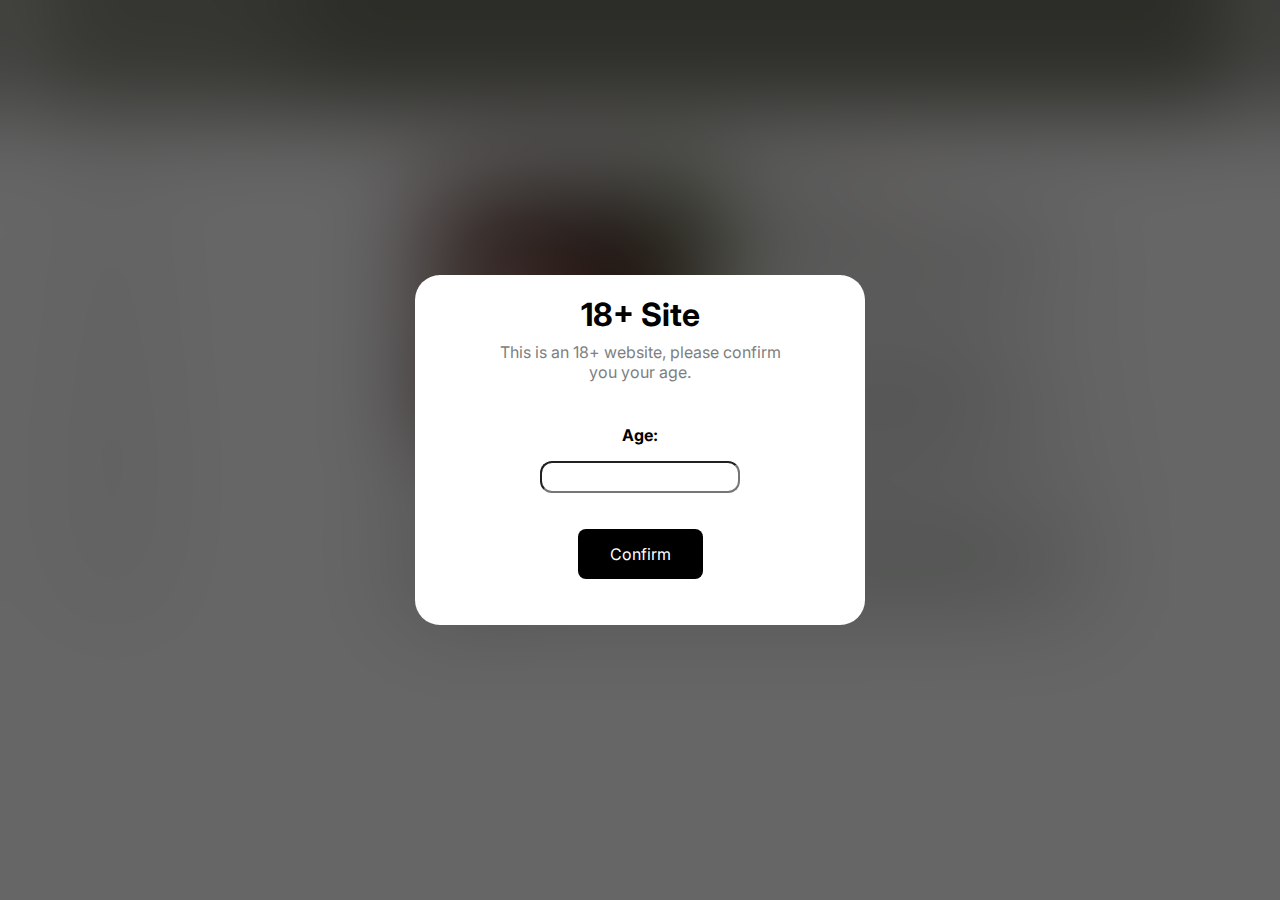
<file: index.html>
<!DOCTYPE html>

<html lang="eng">
    <head>
        <link rel="stylesheet" href="index.css">
    </head>
    <body>
        <div id="age-modal-container">
            <div class="age-modal">
                <h1 class="modal-title">
                    18+ Site
                </h1>
                <p class="modal-caption">
                    This is an 18+ website, please
                    confirm you your age.
                </p>
                <div class="input-area">
                    <label for="fname">Age:</label>
                    <div class="input-box"> 
                        <input type="text" id="input" name="fname">
                        <div id="alt-output"></div>
                    </div>
                    <button class="confirm-button" onclick="checkAge()">Confirm</button>
                </div>
            </div>
        </div>
        <div class="page-container">
            <div class="page-header-container"> 
                <div class="page-header">
                    <h1>Christian Rudder</h1>
                    <p>My Online Resume</p>
                </div>
            </div>
            
            <div class="content-container">
                
                <nav class="nav-items">
                    <ul>
                        <li><a href="/index.html">Home</a></li>
                        <li><a href="/projects.html">Projects</a></li>
                        <li><a href="/education.html">Education</a></li>
                        <li><a href="/employment.html">Employment</a></li>
                        <li><a href="/achievements.html">Achievements</a></li>
                        <li><a href="/documents.html">Documents</a></li>
                    </ul>
                </nav>

                <div class="page-content">
                    <div class="welcome-container">
                        <div class="pic-text-container">
                            <div class="left-pfp">
                                <img src="Images/portrait.jpg" alt="Christian Rudder" >
                            </div>
                            <div class="right-pfp">
                                <h2>Hi There 👋</h3>
                                <p>Paragraphs
                                    elit. Donec odio. Quisque volutpat mattis eros. Nullam malesuada erat ut turpis. Suspendisse urna nibh viverra non semper suscipit posuere a pede. <br><br>

                                    Donec nec justo eget felis facilisis fermentum. Aliquam porttitor mauris sit amet orci. Aenean dignissim pellentesque felis.
                                    
                                    Morbi in sem quis dui placerat ornare. Pellentesque odio nisi euismod in pharetra a ultricies in diam. Sed arcu. Cras consequat.
                                    
                                </p>
                            </div>
                        </div>
                        <p class="desc">
                            Phasellus ultrices nulla quis nibh. Quisque a lectus. Donec consectetuer ligula vulputate sem tristique cursus. Nam nulla quam gravida non commodo a sodales sit amet nisi.
                        </p>
                    </div>
                </div>
                
            </div>
            <nav class="nav-items mob" id="mob-nav">
                <ul>
                    <button class="nav-button" onclick="accordClose()"> v </button>
                    <li><a onclick="accordClose()" href="/index.html">Home</a></li>
                    <li><a onclick="accordClose()" href="/projects.html">Projects</a></li>
                    <li><a onclick="accordClose()" href="/education.html">Education</a></li>
                    <li><a onclick="accordClose()" href="/employment.html">Employment</a></li>
                    <li><a onclick="accordClose()" href="/achievements.html">Achievements</a></li>
                    <li><a onclick="accordClose()" href="/documents.html">Documents</a></li>
                </ul>
            </nav>
            <button id="mob-nav-open" class="nav-button" onclick="accordOpen()"> ^ </button>
        </div>
        <script src="resume.js"></script>
    </body>
</html>
</file>
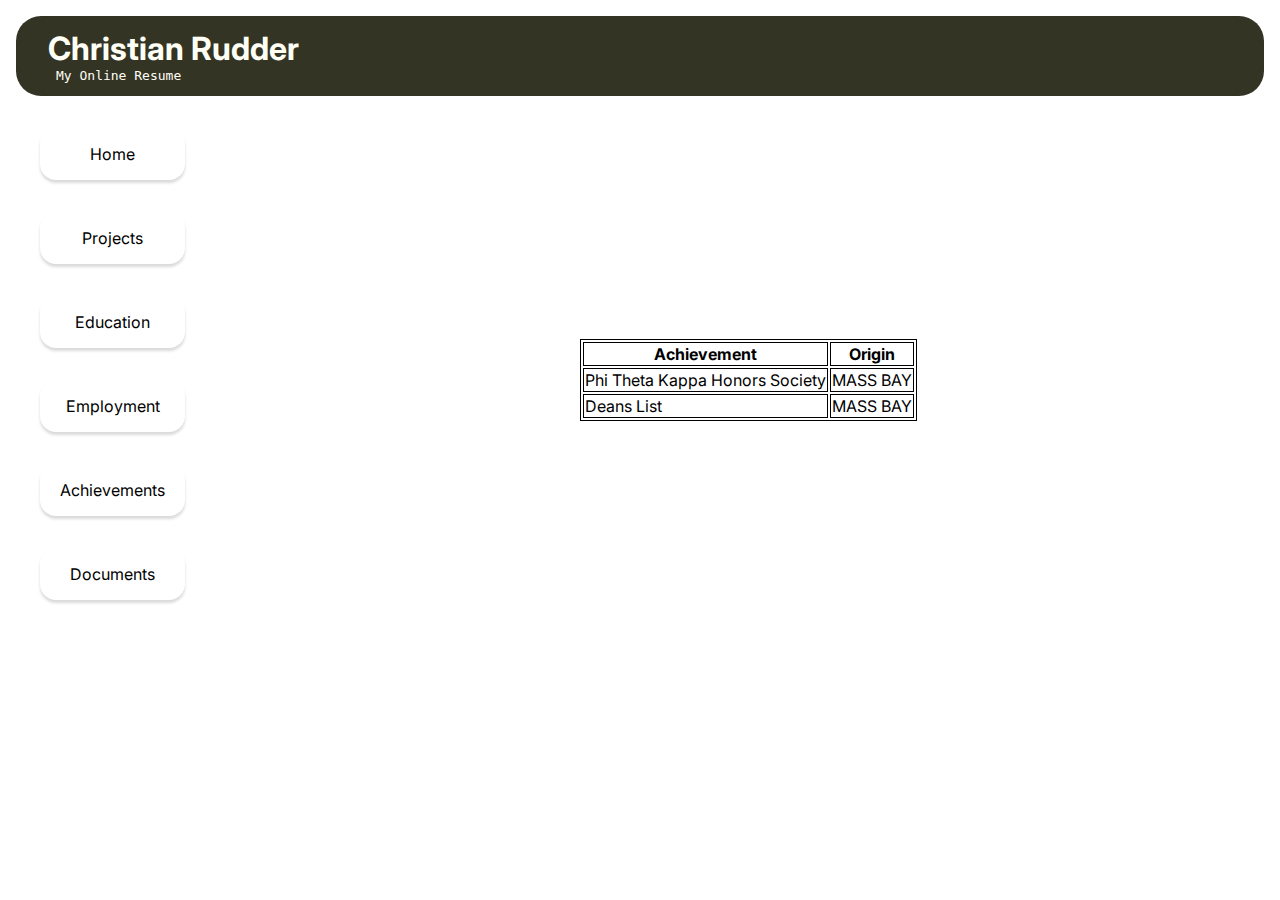
<file: achievements.html>
<!DOCTYPE html>

<html lang="eng">
    <head>
        <link rel="stylesheet" href="../index.css">
    </head>
    <body>
        <div class="page-container">
            <div class="page-header-container"> 
                <div class="page-header">
                    <h1>Christian Rudder</h1>
                    <p>My Online Resume</p>
                </div>
            </div>
            
            <div class="content-container">
                
                <nav class="nav-items">
                    <ul>
                        <li><a href="/index.html">Home</a></li>
                        <li><a href="/projects.html">Projects</a></li>
                        <li><a href="/education.html">Education</a></li>
                        <li><a href="/employment.html">Employment</a></li>
                        <li><a href="/achievements.html">Achievements</a></li>
                        <li><a href="/documents.html">Documents</a></li>
                    </ul>
                </nav>

                <div class="page-content">
                    <div class="welcome-container">
                        <table>
                            <tr>
                              <th>Achievement</th>
                              <th>Origin</th>
                            </tr>
                            <tr>
                              <td>Phi Theta Kappa Honors Society</td>
                              <td>MASS BAY</td>
                            
                            </tr>
                            <tr>
                              <td>Deans List</td>
                              <td>MASS BAY</td>
                              
                            </tr>
                          </table>
                    </div>
                </div>
                
            </div>
            <nav class="nav-items mob" id="mob-nav">
                <ul>
                    <button class="nav-button" onclick="accordClose()"> v </button>
                    <li><a onclick="accordClose()" href="/index.html">Home</a></li>
                    <li><a onclick="accordClose()" href="/projects.html">Projects</a></li>
                    <li><a onclick="accordClose()" href="/education.html">Education</a></li>
                    <li><a onclick="accordClose()" href="/employment.html">Employment</a></li>
                    <li><a onclick="accordClose()" href="/achievements.html">Achievements</a></li>
                    <li><a onclick="accordClose()" href="/documents.html">Documents</a></li>
                </ul>
            </nav>
            <button id="mob-nav-open" class="nav-button" onclick="accordOpen()"> ^ </button>
        </div>
        <script src="resume.js"></script>
    </body>
</html>
</file>
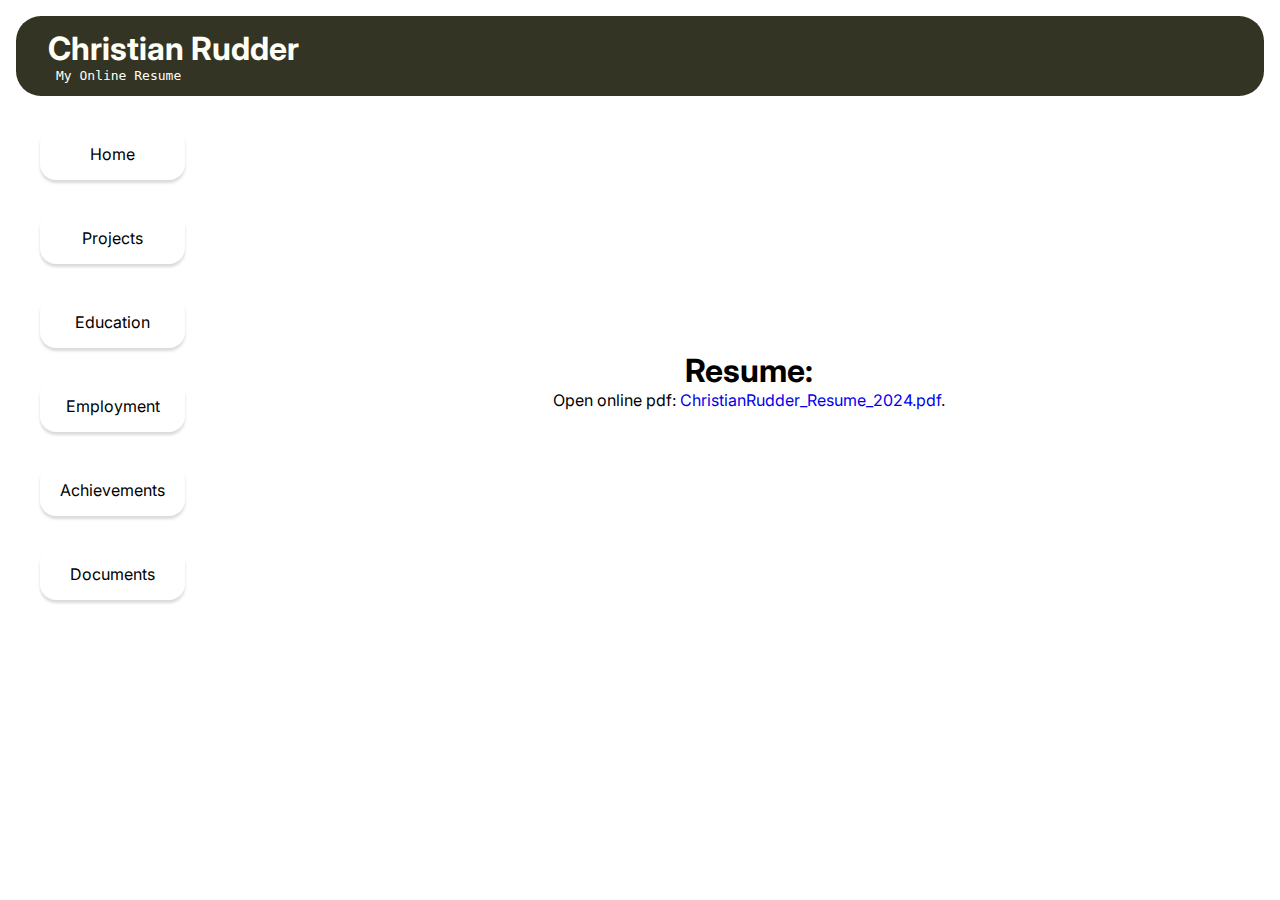
<file: documents.html>
<!DOCTYPE html>

<html lang="eng">
    <head>
        <link rel="stylesheet" href="../index.css">
    </head>
    <body>
        <div class="page-container">
            <div class="page-header-container"> 
                <div class="page-header">
                    <h1>Christian Rudder</h1>
                    <p>My Online Resume</p>
                </div>
            </div>
            
            <div class="content-container">
                
                <nav class="nav-items">
                    <ul>
                        <li><a href="/index.html">Home</a></li>
                        <li><a href="/projects.html">Projects</a></li>
                        <li><a href="/education.html">Education</a></li>
                        <li><a href="/employment.html">Employment</a></li>
                        <li><a href="/achievements.html">Achievements</a></li>
                        <li><a href="/documents.html">Documents</a></li>
                    </ul>
                </nav>

                <div class="page-content">
                    <div class="welcome-container">
                        <h1>Resume:</h1>
                        <p>Open online pdf: <a href="https://images.akc.org/pdf/ebook/Puppy_Socialization.pdf">ChristianRudder_Resume_2024.pdf</a>.</p>
                      </body>
                    </div>
                </div>
                
            </div>
            <nav class="nav-items mob" id="mob-nav">
                <ul>
                    <button class="nav-button" onclick="accordClose()"> v </button>
                    <li><a onclick="accordClose()" href="/index.html">Home</a></li>
                    <li><a onclick="accordClose()" href="/projects.html">Projects</a></li>
                    <li><a onclick="accordClose()" href="/education.html">Education</a></li>
                    <li><a onclick="accordClose()" href="/employment.html">Employment</a></li>
                    <li><a onclick="accordClose()" href="/achievements.html">Achievements</a></li>
                    <li><a onclick="accordClose()" href="/documents.html">Documents</a></li>
                </ul>
            </nav>
            <button id="mob-nav-open" class="nav-button" onclick="accordOpen()"> ^ </button>
        </div>
        <script src="resume.js"></script>
    </body>
</html>
</file>
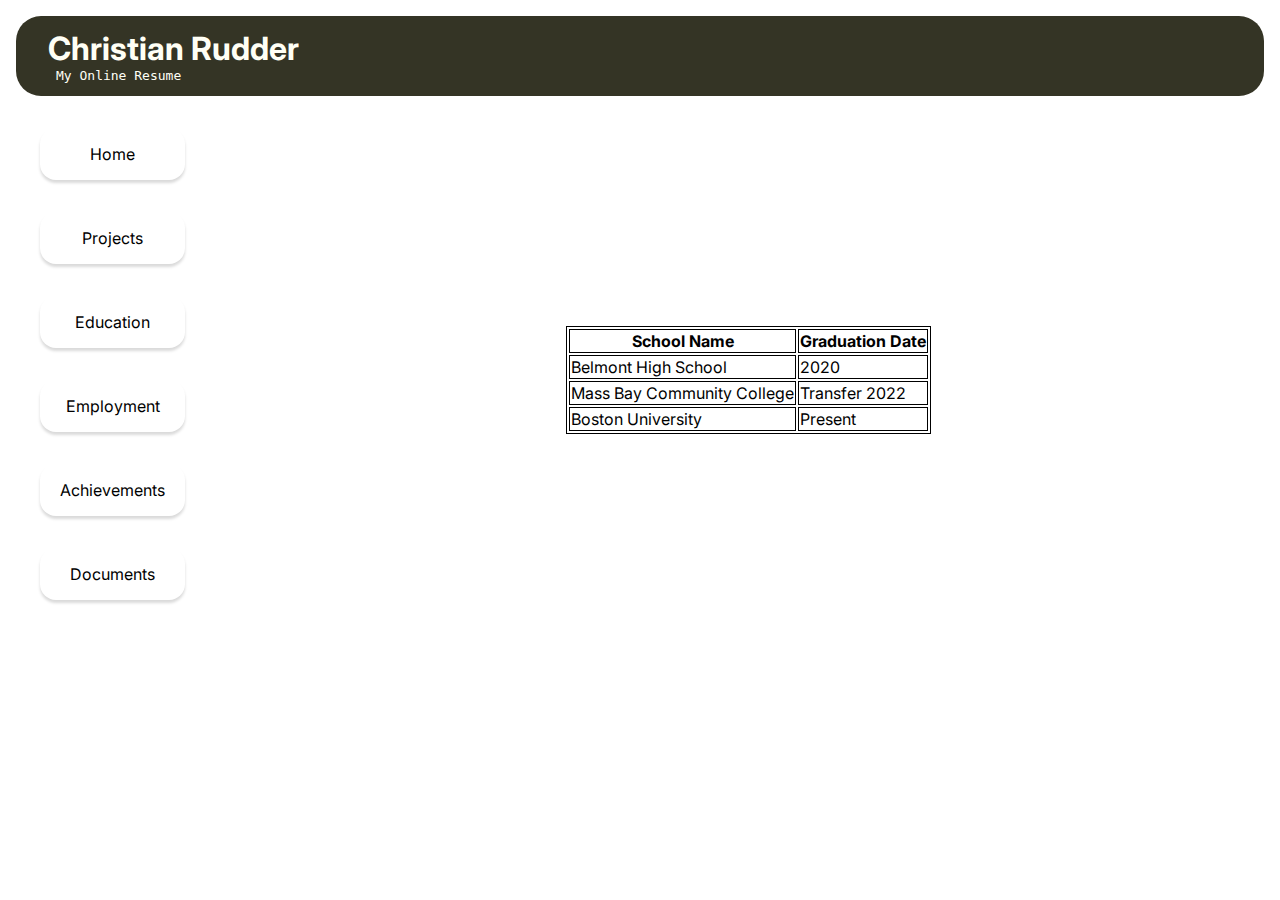
<file: education.html>
<!DOCTYPE html>

<html lang="eng">
    <head>
        <link rel="stylesheet" href="../index.css">
    </head>
    <body>
        <div class="page-container">
            <div class="page-header-container"> 
                <div class="page-header">
                    <h1>Christian Rudder</h1>
                    <p>My Online Resume</p>
                </div>
            </div>
            
            <div class="content-container">
                
                <nav class="nav-items">
                    <ul>
                        <li><a href="/index.html">Home</a></li>
                        <li><a href="/projects.html">Projects</a></li>
                        <li><a href="/education.html">Education</a></li>
                        <li><a href="/employment.html">Employment</a></li>
                        <li><a href="/achievements.html">Achievements</a></li>
                        <li><a href="/documents.html">Documents</a></li>
                    </ul>
                </nav>

                <div class="page-content">
                    <div class="welcome-container">
                        <table>
                            <tr>
                              <th>School Name</th>
                              <th>Graduation Date</th>
                            </tr>
                            <tr>
                              <td>Belmont High School</td>
                              <td>2020</td>
                            
                            </tr>
                            <tr>
                                <td>Mass Bay Community College</td>
                                <td>Transfer 2022</td>
                            </tr>
                            <tr>  
                              <td>Boston University</td>
                              <td>Present</td>
                            </tr>
                          </table>
                    </div>
                </div>
                
            </div>
            <nav class="nav-items mob" id="mob-nav">
                <ul>
                    <button class="nav-button" onclick="accordClose()"> v </button>
                    <li><a onclick="accordClose()" href="/index.html">Home</a></li>
                    <li><a onclick="accordClose()" href="/projects.html">Projects</a></li>
                    <li><a onclick="accordClose()" href="/education.html">Education</a></li>
                    <li><a onclick="accordClose()" href="/employment.html">Employment</a></li>
                    <li><a onclick="accordClose()" href="/achievements.html">Achievements</a></li>
                    <li><a onclick="accordClose()" href="/documents.html">Documents</a></li>
                </ul>
            </nav>
            <button id="mob-nav-open" class="nav-button" onclick="accordOpen()"> ^ </button>
        </div>
        <script src="resume.js"></script>
    </body>
</html>
</file>
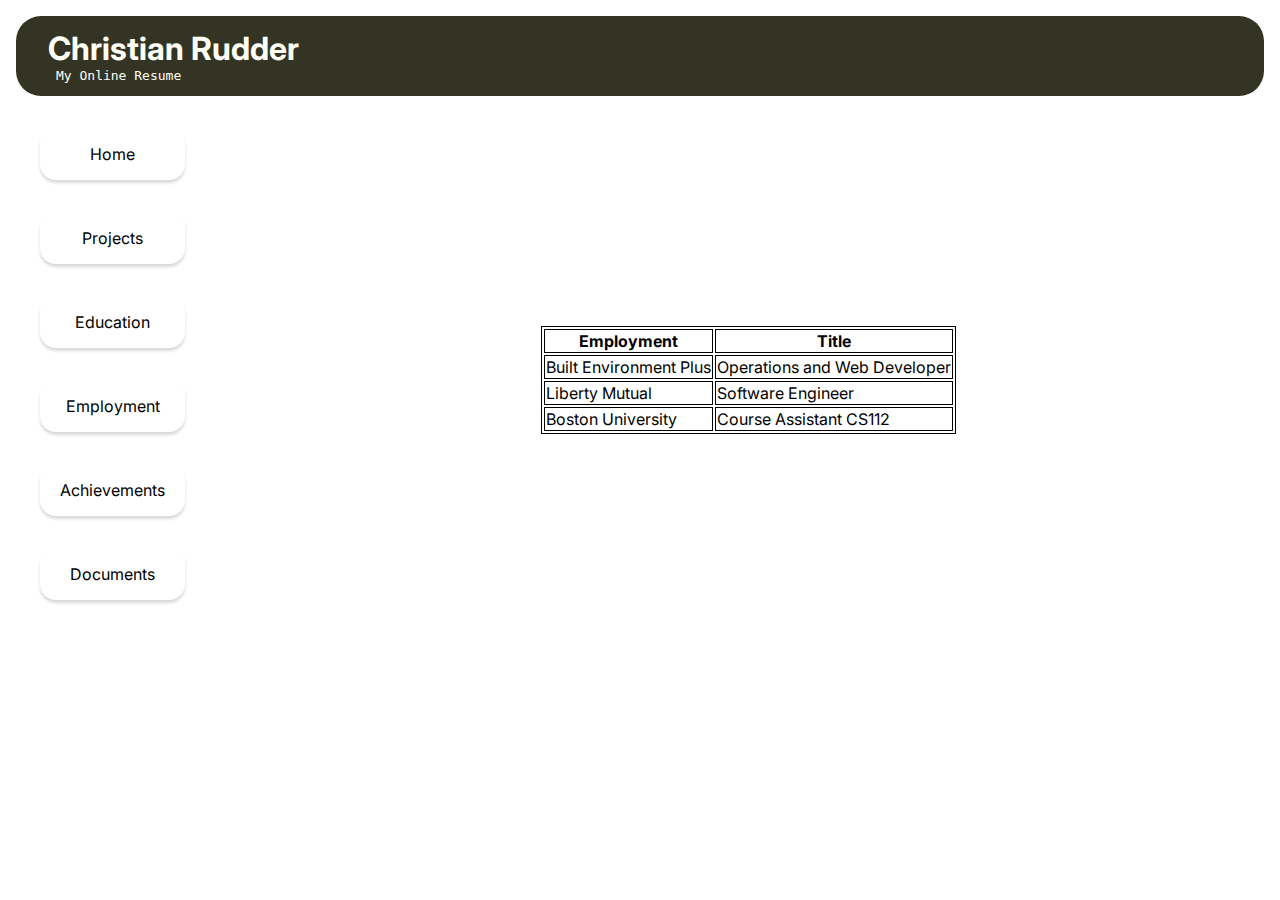
<file: employment.html>
<!DOCTYPE html>

<html lang="eng">
    <head>
        <link rel="stylesheet" href="../index.css">
    </head>
    <body>
        <div class="page-container">
            <div class="page-header-container"> 
                <div class="page-header">
                    <h1>Christian Rudder</h1>
                    <p>My Online Resume</p>
                </div>
            </div>
            
            <div class="content-container">
                
                <nav class="nav-items">
                    <ul>
                        <li><a href="/index.html">Home</a></li>
                        <li><a href="/projects.html">Projects</a></li>
                        <li><a href="/education.html">Education</a></li>
                        <li><a href="/employment.html">Employment</a></li>
                        <li><a href="/achievements.html">Achievements</a></li>
                        <li><a href="/documents.html">Documents</a></li>
                    </ul>
                </nav>

                <div class="page-content">
                    <div class="welcome-container">
                        <table>
                            <tr>
                              <th>Employment</th>
                              <th>Title</th>
                            </tr>
                            <tr>
                              <td>Built Environment Plus</td>
                              <td>Operations and Web Developer</td>
                            
                            </tr>
                            <tr>
                                <td>Liberty Mutual</td>
                                <td>Software Engineer</td>
                            </tr>
                            <tr>  
                              <td>Boston University</td>
                              <td>Course Assistant CS112</td>
                            </tr>
                          </table>
                    </div>
                </div>
                
            </div>
            <nav class="nav-items mob" id="mob-nav">
                <ul>
                    <button class="nav-button" onclick="accordClose()"> v </button>
                    <li><a onclick="accordClose()" href="/index.html">Home</a></li>
                    <li><a onclick="accordClose()" href="/projects.html">Projects</a></li>
                    <li><a onclick="accordClose()" href="/education.html">Education</a></li>
                    <li><a onclick="accordClose()" href="/employment.html">Employment</a></li>
                    <li><a onclick="accordClose()" href="/achievements.html">Achievements</a></li>
                    <li><a onclick="accordClose()" href="/documents.html">Documents</a></li>
                </ul>
            </nav>
            <button id="mob-nav-open" class="nav-button" onclick="accordOpen()"> ^ </button>
        </div>
        <script src="resume.js"></script>
    </body>
</html>
</file>
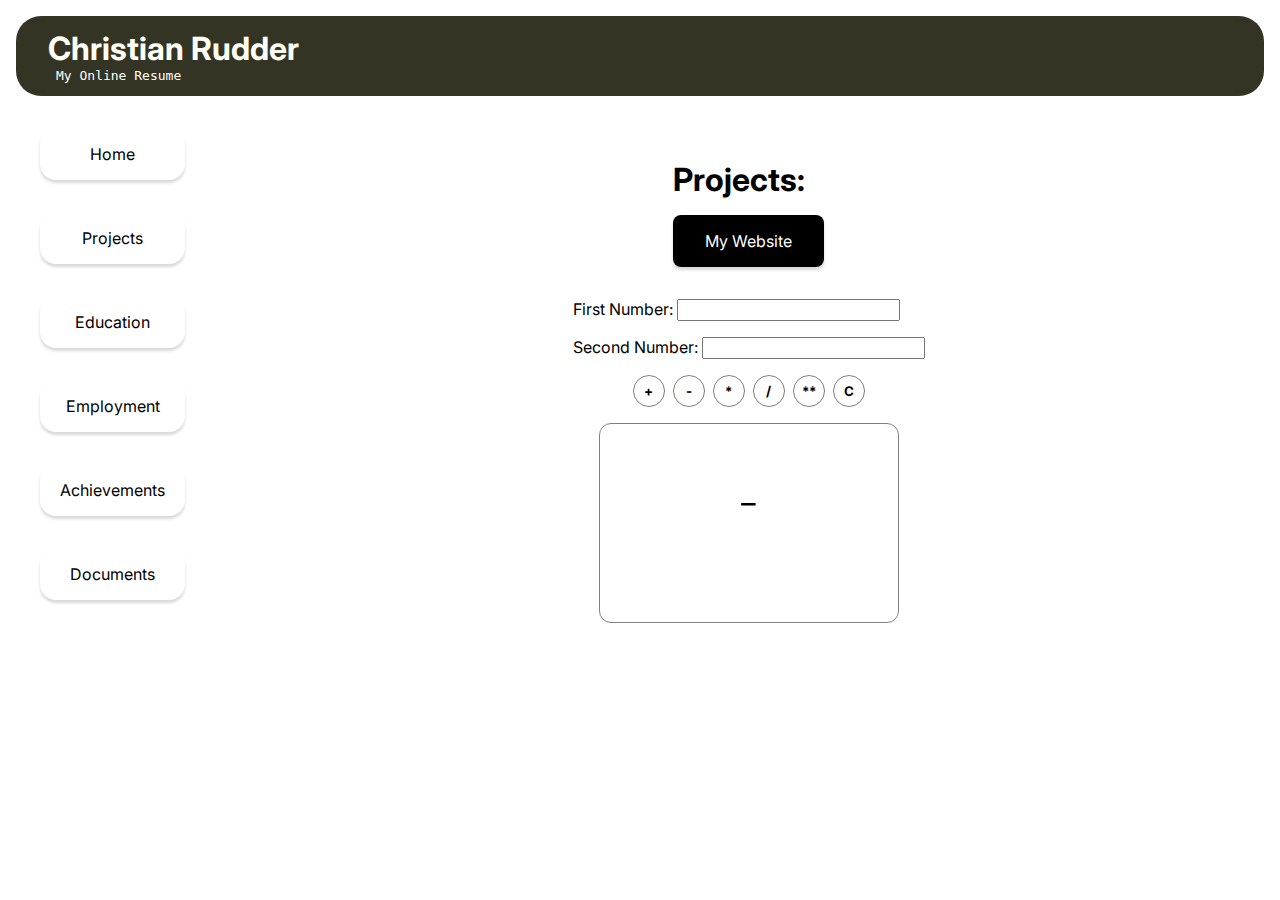
<file: projects.html>
<!DOCTYPE html>

<html lang="eng">
    <head>
        <link rel="stylesheet" href="../index.css">
    </head>
    <body>
        <div class="page-container">
            <div class="page-header-container"> 
                <div class="page-header">
                    <h1>Christian Rudder</h1>
                    <p>My Online Resume</p>
                </div>
            </div>
            
            <div class="content-container">
                
                <nav class="nav-items desk">
                    <ul>
                        <li><a href="/index.html">Home</a></li>
                        <li><a href="/projects.html">Projects</a></li>
                        <li><a href="/education.html">Education</a></li>
                        <li><a href="/employment.html">Employment</a></li>
                        <li><a href="/achievements.html">Achievements</a></li>
                        <li><a href="/documents.html">Documents</a></li>
                    </ul>
                </nav>

                <div class="page-content">
                    
                    <div class="welcome-container">
                        <div class="plug">
                            <h1 >Projects:</h1>
                            <div class="cool-button">
                                <a  href="https://christianrudder.me/" target="_blank">
                                    My Website
                                </a>
                            </div>
                        </div>
                        <div class="calculator">
                            <div class="number-inputs">
                                <label>First Number: </label>
                                <input type="number" id="f-number" /> 
                            </div>
                            <div class="number-inputs">
                                <label>Second Number: </label>
                                <input type="number" id="s-number" /> 
                            </div>

                            <div class="calc-options">
                                <button class="operator" onclick="operation(b_add)">+</button>
                                <button class="operator" onclick="operation(b_sub)">-</button>
                                <button class="operator" onclick="operation(b_mul)">*</button>
                                <button class="operator" onclick="operation(b_div)">/</button>
                                <button class="operator" onclick="operation(b_pow)">**</button>
                                <button class="operator" onclick="operation(b_c)">C</button>
                            </div>

                            <div class="output">
                                <p id="o-number">_</p>
                            </div>
                            
                        </div>
                        
                    </div>
                </div>
                
                
            </div>
            <nav class="nav-items mob" id="mob-nav">
                <ul>
                    <button class="nav-button" onclick="accordClose()"> v </button>
                    <li><a onclick="accordClose()" href="/index.html">Home</a></li>
                    <li><a onclick="accordClose()" href="/projects.html">Projects</a></li>
                    <li><a onclick="accordClose()" href="/education.html">Education</a></li>
                    <li><a onclick="accordClose()" href="/employment.html">Employment</a></li>
                    <li><a onclick="accordClose()" href="/achievements.html">Achievements</a></li>
                    <li><a onclick="accordClose()" href="/documents.html">Documents</a></li>
                </ul>
            </nav>
            <button id="mob-nav-open" class="nav-button" onclick="accordOpen()"> ^ </button>

        </div>
        <script src="resume.js"></script>
    </body>
</html>
</file>
<file: index.css>
@import url('https://fonts.googleapis.com/css2?family=Inter:ital,opsz,wght@0,14..32,100..900;1,14..32,100..900&display=swap');
/* html, body {
    margin: 0;
    padding: 0;
  }   */

* {
    font-family: "Inter", sans-serif;
    margin: 0;
    box-sizing: border-box;
}

body {
    height: 100vh;
    max-width: 100vw;
    overflow: hidden;
    position: relative;
}

#age-modal-container {
    width: 100vw;
    height: 100vh;
    background-color: rgba(0, 0, 0, 0.6);
    backdrop-filter: blur(50px);
    position: absolute;
    top: 0;
    
    display: flex;
    justify-content: center;
    align-items: center;

    z-index: 9999;
    transition: 250ms;

    opacity: 1;
}

.age-modal {
    background-color: white;
    height: 350px;
    width: 450px;
    border-radius: 25px;

    display: flex;
    flex-direction: column;
    align-items: center;
    
    padding-top: 1.25rem;
    padding-left: 1rem;
    padding-right: 1rem;
}

.confirm-button {
    background-color: black;
    border: none;
    color: white;
    padding: 15px 32px;
    text-align: center;
    text-decoration: none;
    display: inline-block;
    font-size: 16px;
    margin: 4px 2px;
    cursor: pointer;
    border-radius: 8px;

    margin-top: 1rem;
}

.confirm-button:hover{
    background-color: rgb(34, 34, 34);
}

.modal-caption {
    margin-top: .5rem;
    color: gray;
    max-width: 300px;
    text-align: center;
}

.input-area {
    display: flex;
    flex-direction: column;

    width: 100%;
    height: 100%;
    justify-content: center;
    align-items: center;

    gap: 1rem;
}

.input-area input {
    max-width: 200px;
}
.input-area label {
    font-weight: bold;
}


.page-header-container {
    padding-left: 1rem;
    padding-right: 1rem;
    padding-top: 1rem;
}

.page-header{
    display: flex;
    flex-direction: column;
    font-family: Times, Times New Roman, serif;
    width: 100%;
    background-color: rgb(52, 52, 37);
    padding-left: 2rem;
    margin-bottom: 2rem;
    
    border-radius: 25px;
    
    height: 5rem;
    justify-content: center;

    color: rgb(255, 255, 245);
}



.page-header > p {
    padding-left: .5rem;
    font-family: monospace;

    
}

a {
    text-decoration: none;
}

.cool-button {
    
    
    
    transition: 250ms;
}

.cool-button a {
    border-radius: 8px;
    box-shadow: rgba(0, 0, 0, 0.15) 0px 3px 3px 0px;
    background-color: black;
    transition: 250ms;
    padding: 1rem 2rem;
    height: 100%;
    color: white;
}

.cool-button a:hover {
    background-color: rgb(33, 33, 33);
    box-shadow: rgba(0, 0, 0, 0.19) 0px 10px 20px, rgba(0, 0, 0, 0.23) 0px 6px 6px;
}

.operator {
    border-radius: 50%;
    border: 1px solid gray;
    background-color: transparent;
    width: 2rem;
    height: 2rem;
    display: flex;
    justify-content: center;
    align-items: center;

    font-weight: bold;
}

.calc-options {
    display: flex;
    justify-content: center;
    align-items: center;
    width: 100%;
    gap: .5rem;
}

.cool-button:hover {
   
    transform: scale(1.2) translateX(1rem);
    
    
}

.calculator {
    margin-top: 3rem;
    display: flex;
    flex-direction: 1rem;
    flex-direction: column;
    gap: 1rem;
    align-items: flex-start;
    justify-content: center;
}

.plug > h1 {
    margin-bottom: 2rem;
}

.output {
    
    max-width: 300px;
    border: 1px gray solid;
    padding: 3em 1rem;
    border-radius: 12px;
    display: flex;
    justify-content: center;
    align-self: center;
    width: 100%;
    height: 200px
}

.output p {
    max-width: 300px;
    overflow: auto;
    font-size: 2rem;
    flex: flex;
    justify-content: center;
    align-items: center;
}

.desc {
    margin-top: 2rem;
    padding: 1rem 4rem 1rem 2rem;
    background-color: rgb(215, 220, 215);
    border-radius: 12px;
}


.nav-items {
    
    padding: 0 2rem 0 0;
}

.nav-items > ul {
    height: 100%;
    display: flex;
    flex-direction: column;
    gap: 2rem;
    
}

.left-pfp{
    display: flex;
    justify-content: center;
    align-items: center;
}
.left-pfp img{
    max-width: 300px;
    height: auto;
    border-radius: 25px;
}

.nav-items > ul > li {
    list-style: none;
   
}

.nav-items > ul > li > a {

    border-radius: 16px;
    padding: 1rem 1.25rem;
    display: flex;
    align-items: center;
    justify-content: center;

    box-shadow: rgba(0, 0, 0, 0.15) 0px 3px 3px 0px;
    transition: 250ms;
}

.nav-items > ul > li > a:hover {
    transform: scale(1.1);
    box-shadow: rgba(0, 0, 0, 0.19) 0px 10px 20px, rgba(0, 0, 0, 0.23) 0px 6px 6px;
}

.nav-items a {
    text-decoration: none;
    color: black;
}

.content-container {
    display: flex;
}

.pic-text-container {
    display: flex;
    gap: 2rem;
    justify-content: center;
    align-items: center;

    border-radius: 25px;

    padding-top: 1rem;
    padding-bottom: 1rem;
    padding-left: 2rem;
    padding-right: 2rem;

    box-shadow: rgba(0, 0, 0, 0.19) 0px 10px 20px, rgba(0, 0, 0, 0.23) 0px 6px 6px;
}

.card-caption {
    margin-top: 2rem;
}

.welcome-container {
    max-width: 700px;
    display: flex;
    align-items: center;
    justify-content: center;
    flex-direction: column;
}

.page-content {
    padding-top: 2em;
    display: flex;
    flex-direction: column;
    justify-content: center;
    align-items: center;
    width: 100%;
}

.page-container {
   
}

#input {
    border-radius: 12px;
    height: 2rem;
}

#alt-output {
    margin-top: .25rem;
    padding-left: .25rem;
    color: red;
    font-size: small;
}

.nav-items.mob {
    display: none;
}

table, th, td {
    border:1px solid black;
  }

#mob-nav-open {
    display: none;
}

@media screen and (max-width: 950px){
    .content-container {
        flex-direction: column;
    }
    .nav-items.desk  ul {
        display: none;
    }
    .welcome-container * {
        font-size: 2rem;
    }
    .pic-text-container{
        align-items: flex-start;
    }
    
    .nav-items {
        position: absolute;
        bottom: 0;
        font-size: 2rem;
        padding-top: 3rem;
        padding-bottom: 2rem;
        background-color: white;
    }

    .nav-items ul {
        
        width: 100vw;
        padding: 2rem ;

    }

    .nav-items a {
        padding: 3rem 1rem;
    }
    
    #mob-nav-open {
        position: absolute;
        bottom: 0;
        display: flex;
        justify-content: center;
        align-items: center;
        width: 100%;
        
    }

    .nav-items {
        display: none;
    }

    .nav-button {
        background-color: white;
        border: 1px solid rgb(227, 227, 227);
        border-radius: 8px 8px 0 0;
        
        padding: 1rem 0;
        cursor: pointer;
        font-size: 2rem;
        font-weight: bold;
    }
    .nav-button:hover {
        background-color: rgb(240, 240, 240);
    }
}
</file>
